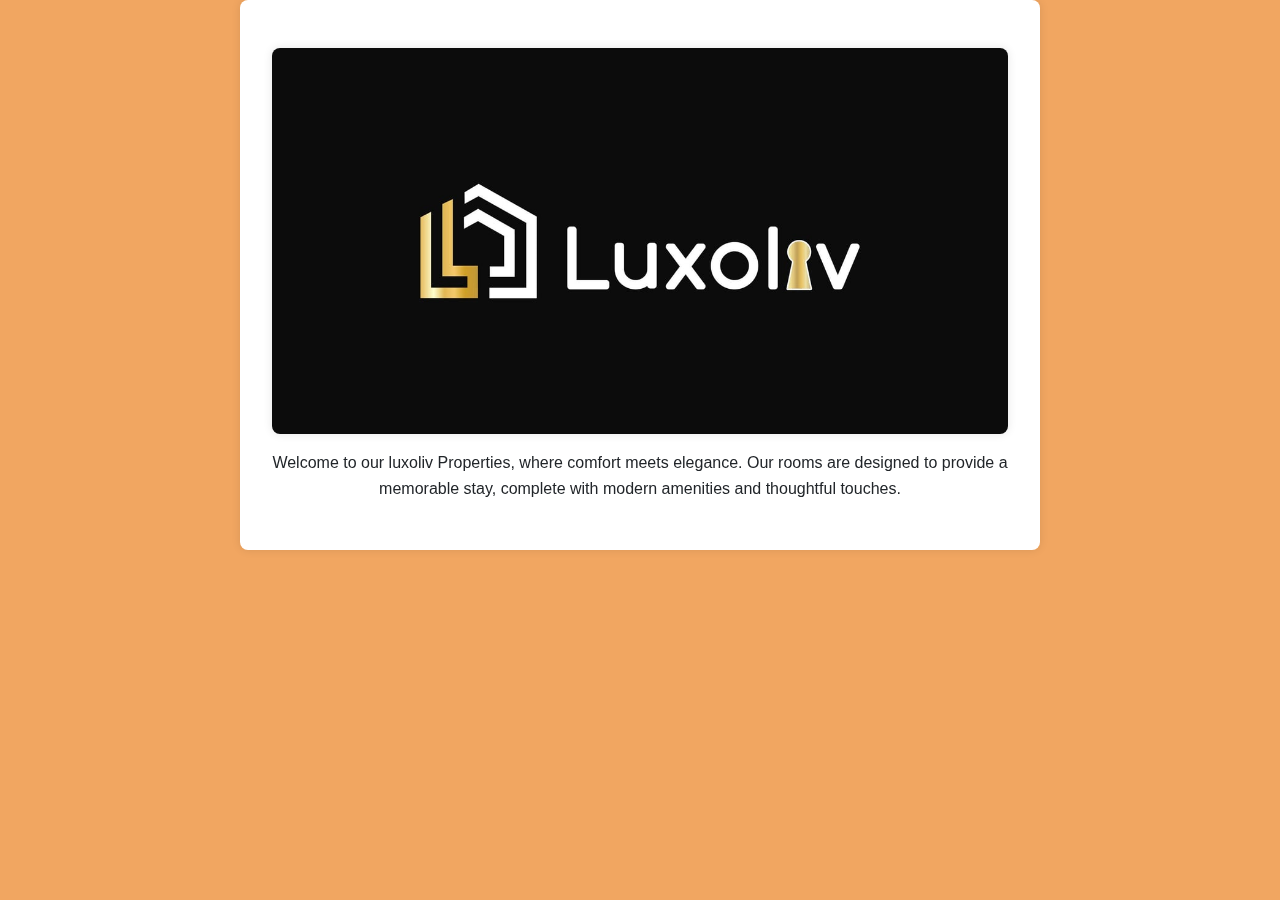
<file: Readme.html>
<!DOCTYPE html>
<html lang="en">
<head>
  <meta charset="UTF-8">
  <meta name="viewport" content="width=device-width, initial-scale=1.0">
  <link href="https://stackpath.bootstrapcdn.com/bootstrap/5.1.3/css/bootstrap.min.css" rel="stylesheet">
  <link rel="stylesheet" href="https://unpkg.com/aos@next/dist/aos.css" />
  <style>
    body {
      background-color:  #F1A661;
      font-family: Arial, sans-serif;
    }

    .section__container {
      padding: 2rem;
      max-width: 800px;
      margin: auto;
      background-color: white;
      border-radius: 8px;
      box-shadow: 0 0 10px rgba(0, 0, 0, 0.1);
    }

    .hotel__description p {
      margin-bottom: 1rem;
      line-height: 1.6;
    }

    .hotel__description img {
      width: 100%;
      border-radius: 8px;
      margin: 1rem 0;
      box-shadow: 0 0 10px rgba(0, 0, 0, 0.1);
    }

    .btn-show-more {
      background-color:  #F1A661;
      color: white;
      border: none;
      padding: 0.5rem 1rem;
      border-radius: 4px;
      cursor: pointer;
    }

    .btn-show-more:hover {
      background-color:  #E38B29;
    }

    .text-center {
      text-align: center;
    }

    .collapse {
      text-align: center;
    }

    .heading {
      text-align: center;
    }
  </style>
  <title>Hotel Description</title>
</head>
<body>
  <section class="section__container" data-aos="zoom-in-up">
    <div class="hotel__description"  >
      <img src="./assets/luxoliv-jpg-01-Aq26ejLvlohKBNBQ.jpg" alt="Hotel Image" >
      
      <p class = "heading"  data-aos="">
        Welcome to our luxoliv Properties, where comfort meets elegance. Our rooms are designed to provide a
        memorable stay, complete with modern amenities and thoughtful touches.
      </p>
      <div id="moreContent" class="collapse">
        <p>
          Our hotel offers a range of facilities to ensure your stay is as comfortable as possible. Enjoy our
          state-of-the-art of Amenities like Air Conditioning, Power Backup, Refrigerator,  Washing Machine.
           We also offer 24/7 room service, complimentary breakfast, and high-speed Wi-Fi throughout the property.
        </p>
        <p>
          Each room is equipped with a flat-screen TV, and a luxurious bathroom with premium toiletries.
          Our friendly staff is always available to assist you with any needs you may have, ensuring a seamless
          and enjoyable experience from check-in to check-out.
        </p>
        <div class="text-center">
          <button class="btn-show-more" data-bs-toggle="collapse" data-bs-target="#moreContent" aria-expanded="false" aria-controls="moreContent">
            Show More
          </button>
        </div>
      </div>
    </div>
  </section>

  <script src="https://unpkg.com/aos@next/dist/aos.js"></script>
  <script>
    AOS.init({
      offset:300,
    duration:1400,    });
  </script>
  
  <script src="./main.js"></script>
  <script src="https://code.jquery.com/jquery-3.6.0.min.js"></script>
  <script src="https://cdn.jsdelivr.net/npm/@popperjs/core@2.9.3/dist/umd/popper.min.js"></script>
  <script src="https://stackpath.bootstrapcdn.com/bootstrap/5.1.3/js/bootstrap.min.js"></script>
</body>
</html>
</file>
